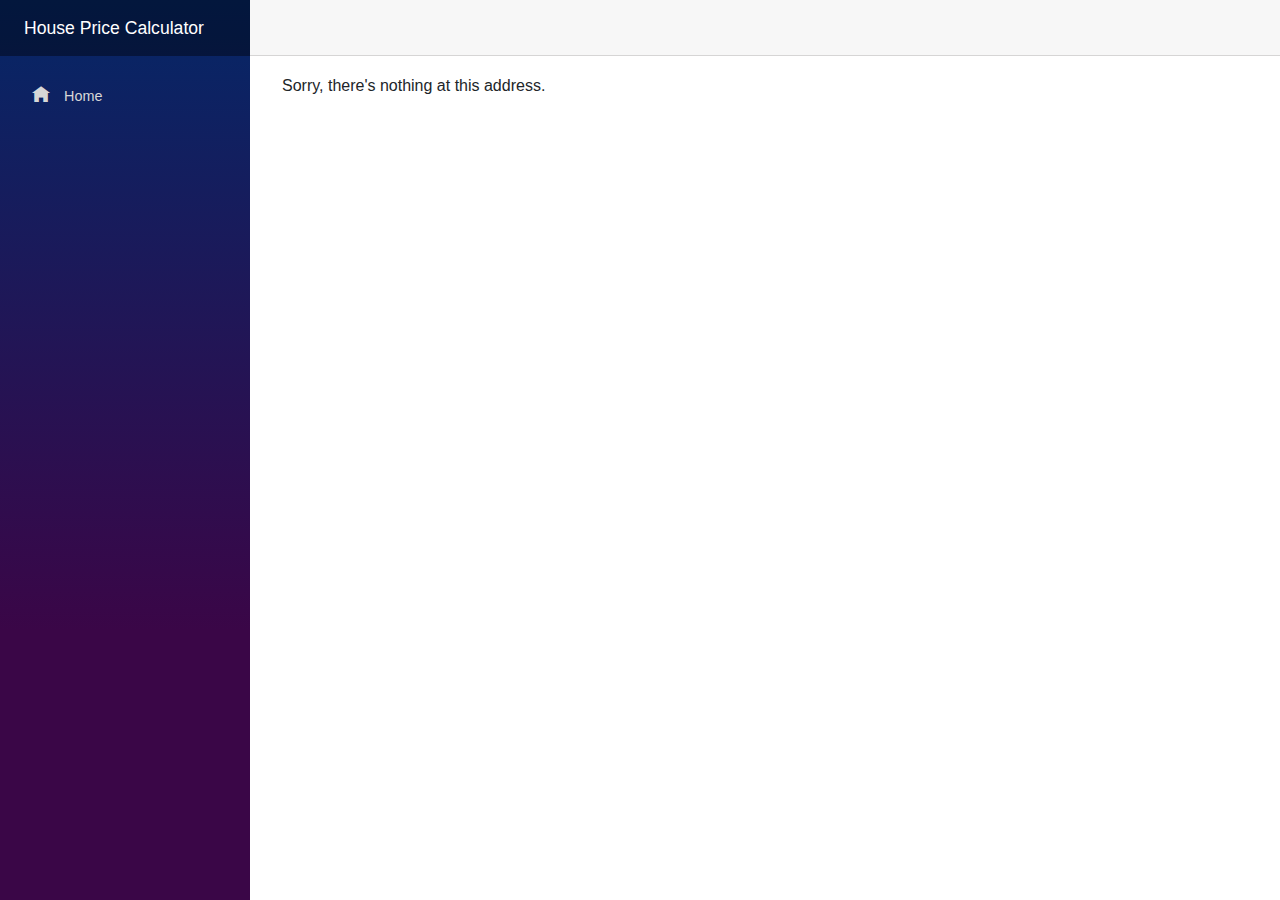
<file: HousePriceCalculator/wwwroot/index.html>
<!DOCTYPE html>
<html>

<head>
    <meta charset="utf-8" />
    <meta name="viewport" content="width=device-width, initial-scale=1.0, maximum-scale=1.0, user-scalable=no" />
    <title>HousePriceCalculator</title>
    <base href="/" />
    <link href="css/bootstrap/bootstrap.min.css" rel="stylesheet" />
    <link href="css/app.css" rel="stylesheet" />
    <link href="HousePriceCalculator.styles.css" rel="stylesheet" />
</head>

<body>
    <div id="app">Loading...</div>

    <div id="blazor-error-ui">
        An unhandled error has occurred.
        <a href="" class="reload">Reload</a>
        <a class="dismiss">🗙</a>
    </div>
    <script src="_framework/blazor.webassembly.js"></script>
</body>

</html>
</file>
<file: HousePriceCalculator/wwwroot/css/app.css>
﻿@import url('open-iconic/font/css/open-iconic-bootstrap.min.css');

html, body {
    font-family: 'Helvetica Neue', Helvetica, Arial, sans-serif;
}

a, .btn-link {
    color: #0366d6;
}

.btn-primary {
    color: #fff;
    background-color: #1b6ec2;
    border-color: #1861ac;
}

.content {
    padding-top: 1.1rem;
}

.valid.modified:not([type=checkbox]) {
    outline: 1px solid #26b050;
}

.invalid {
    outline: 1px solid red;
}

.validation-message {
    color: red;
}

#blazor-error-ui {
    background: lightyellow;
    bottom: 0;
    box-shadow: 0 -1px 2px rgba(0, 0, 0, 0.2);
    display: none;
    left: 0;
    padding: 0.6rem 1.25rem 0.7rem 1.25rem;
    position: fixed;
    width: 100%;
    z-index: 1000;
}

    #blazor-error-ui .dismiss {
        cursor: pointer;
        position: absolute;
        right: 0.75rem;
        top: 0.5rem;
    }
</file>
